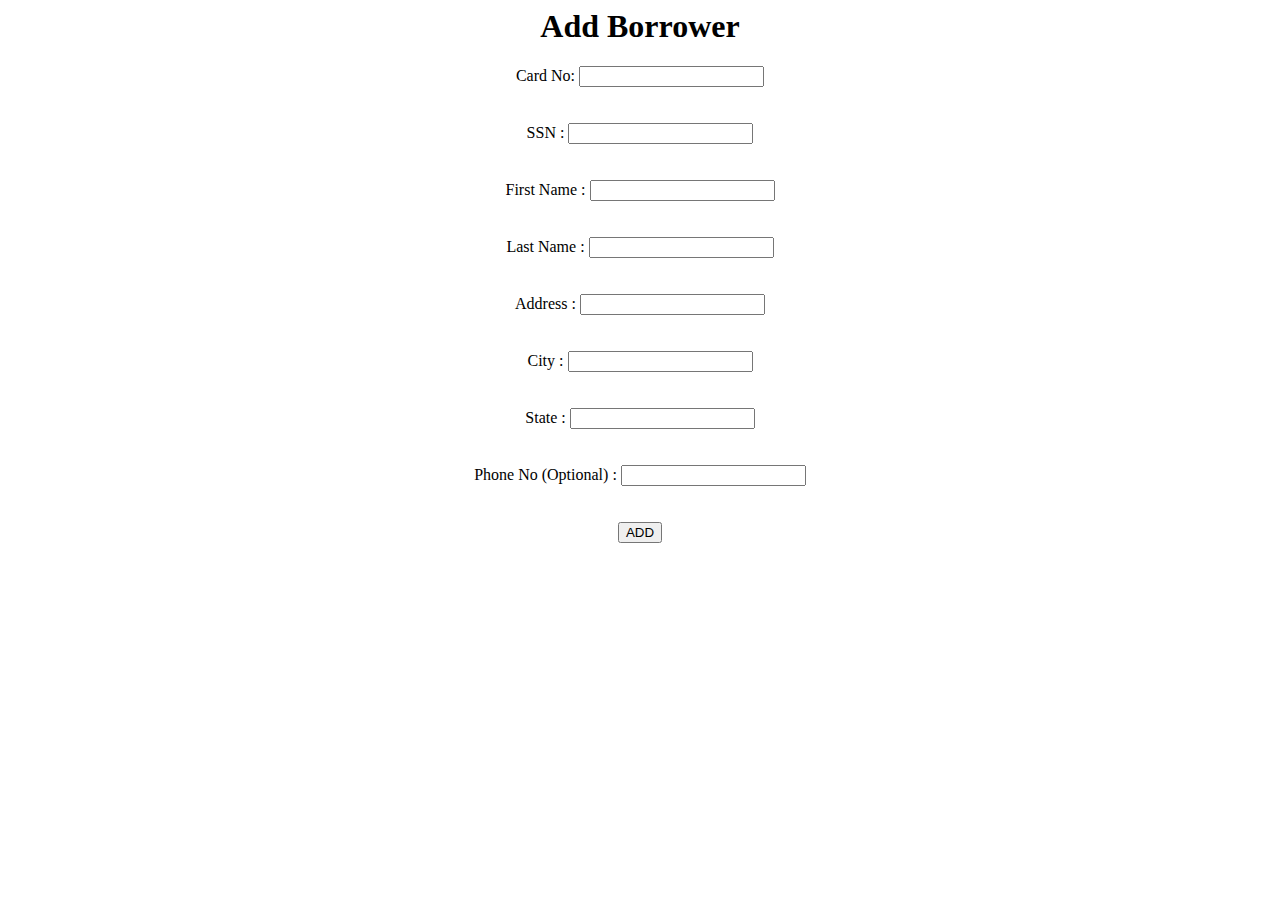
<file: borrower.html>
<html>
    <head>
        <meta http-equiv="Content-Type" content="text/html; charset=UTF-8">
        <title>Borrower Management</title>
        <link rel="stylesheet" 	type="text/css" href="style.css">
        <script src="jquery-1.7.1.min.js" type="text/javascript"></script>
        <script src="script.js" type="text/javascript"></script>
    </head>
    <body>        <center>
        <h1>Add Borrower</h1>
        <form id="form2" method="post" action="borrower.php">
		<div class="form-row">
            <span class="label"> Card No: </span> <input type="text" name="brocardno" id="brocardno" required>
        </div>
                <br>
                <br><div class="form-row">
            <span class="label"> SSN : </span> <input type="text" name="brossn" id="brossn" required>
        </div>
                <br>
                <br>
        <div class="form-row">
			<span class="label"> First Name : </span> <input type="text" name="brofname" id="brofname" required>
		</div>
                <br>
                <br>
		<div class="form-row">
                    <span class="label"> Last Name : </span> <input type="text" name="brolname" id="brolname" required>
		</div>
                <br>
                <br>
		<div class="form-row">
                    <span class="label"> Address : </span> <input type="text" name="broaddress" id="broaddress" required>
		</div>
                <br>
                <br>
                <div class="form-row">
            <span class="label"> City : </span> <input type="text" name="brocity" id="bro" required>
        </div>
                <br>
                <br>
                <div class="form-row">
            <span class="label"> State : </span> <input type="text" name="brostate" id="brostate" required>
        </div>
                <br>
                <br>

                <div class="form-row">
                    <span class="label"> Phone No (Optional) : </span> <input type="text" name="brono" id="brono" required>
		</div>
                <br>
                <br>
		<div class="form-row">
                    <input class="submit" type="submit" value="ADD" id="bro">
		</div>
	</form>        </center>
    </body>
</html>
</file>
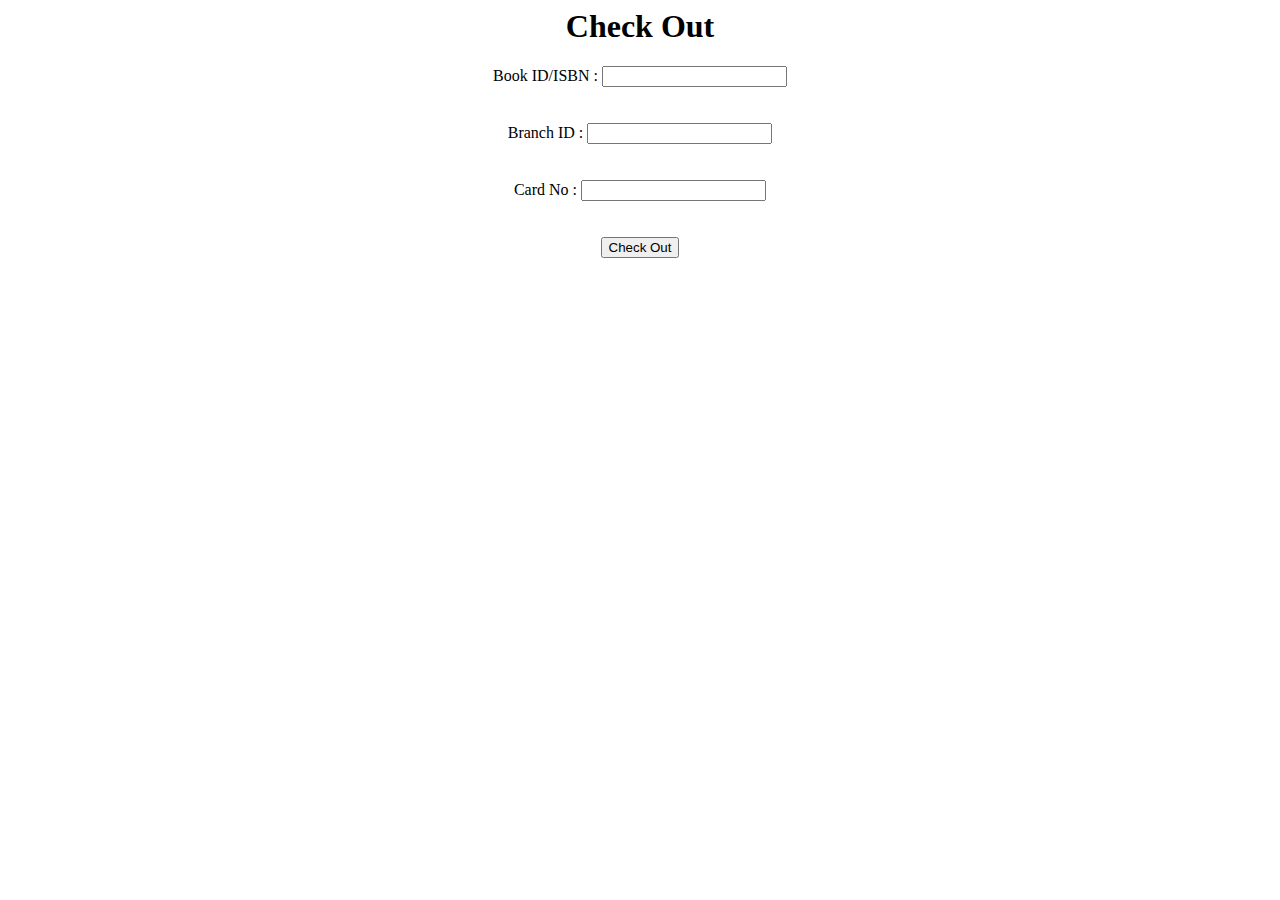
<file: checkout.html>
<html>
    <head>
        <meta http-equiv="Content-Type" content="text/html; charset=UTF-8">
        <title>Check Out</title>
        <link rel="stylesheet" 	type="text/css" href="style.css">
        <script src="jquery-1.7.1.min.js" type="text/javascript"></script>
        <script src="script.js" type="text/javascript"></script>
    </head>
    <body>
        <center>
        <h1>Check Out</h1>
        
        <form id="form2" method="post" action="checkout.php">

		<div class="form-row">
			<span class="label"> Book ID/ISBN : </span> <input type="text" name="bookid">
		</div>
                <br>
                <br>
		<div class="form-row">
			<span class="label"> Branch ID : </span> <input type="text" name="branchid">
		</div>
                <br>
                <br>
		<div class="form-row">
			<span class="label"> Card No : </span> <input type="text" name="cardno">
		</div>
                <br>
                <br>
		<div class="form-row">
			<input class="submit" type="submit" value="Check Out">
		</div>
	</form>
        </center>
    </body>
</html>
</file>
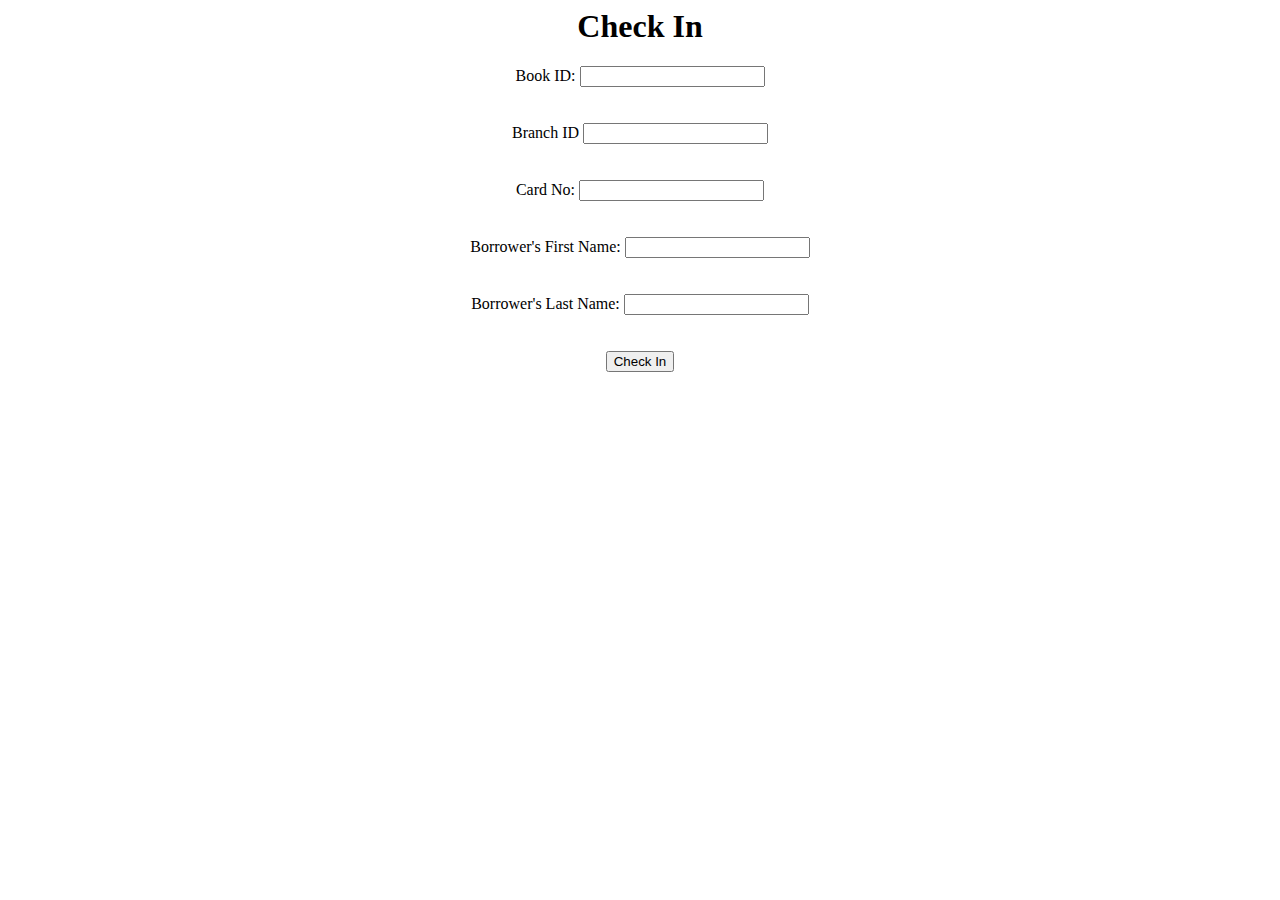
<file: chkin.html>
<html>
    <head>
        <meta http-equiv="Content-Type" content="text/html; charset=UTF-8">
        <title>Check In</title>
        <link rel="stylesheet" 	type="text/css" href="style.css">
        <script src="jquery-1.7.1.min.js" type="text/javascript"></script>
        <script src="script.js" type="text/javascript"></script>
    </head>
    <body><center>
        <h1>Check In</h1>
        
        <form id="form2" method="post" action="chkin.php">

		<div class="form-row">
			<span class="label"> Book ID: </span> <input type="text" name="isbn">
		</div>
                <br>
                <br>
		<div class="form-row">
			<span class="label"> Branch ID </span> <input type="text" name="brid">
		</div>
                <br>
                <br>
		<div class="form-row">
			<span class="label"> Card No: </span> <input type="text" name="cno">
		</div>
                <br>
                <br>
                <div class="form-row">
			<span class="label"> Borrower's First Name: </span> <input type="text" name="brofname">
		</div>
                <br>
                <br>
                <div class="form-row">
			<span class="label"> Borrower's Last Name: </span> <input type="text" name="brolname">
		</div>
                <br>
                <br>
		<div class="form-row">
			<input class="submit" type="submit" value="Check In">
		</div>
	</form>
        </center>
    </body>
</html>
</file>
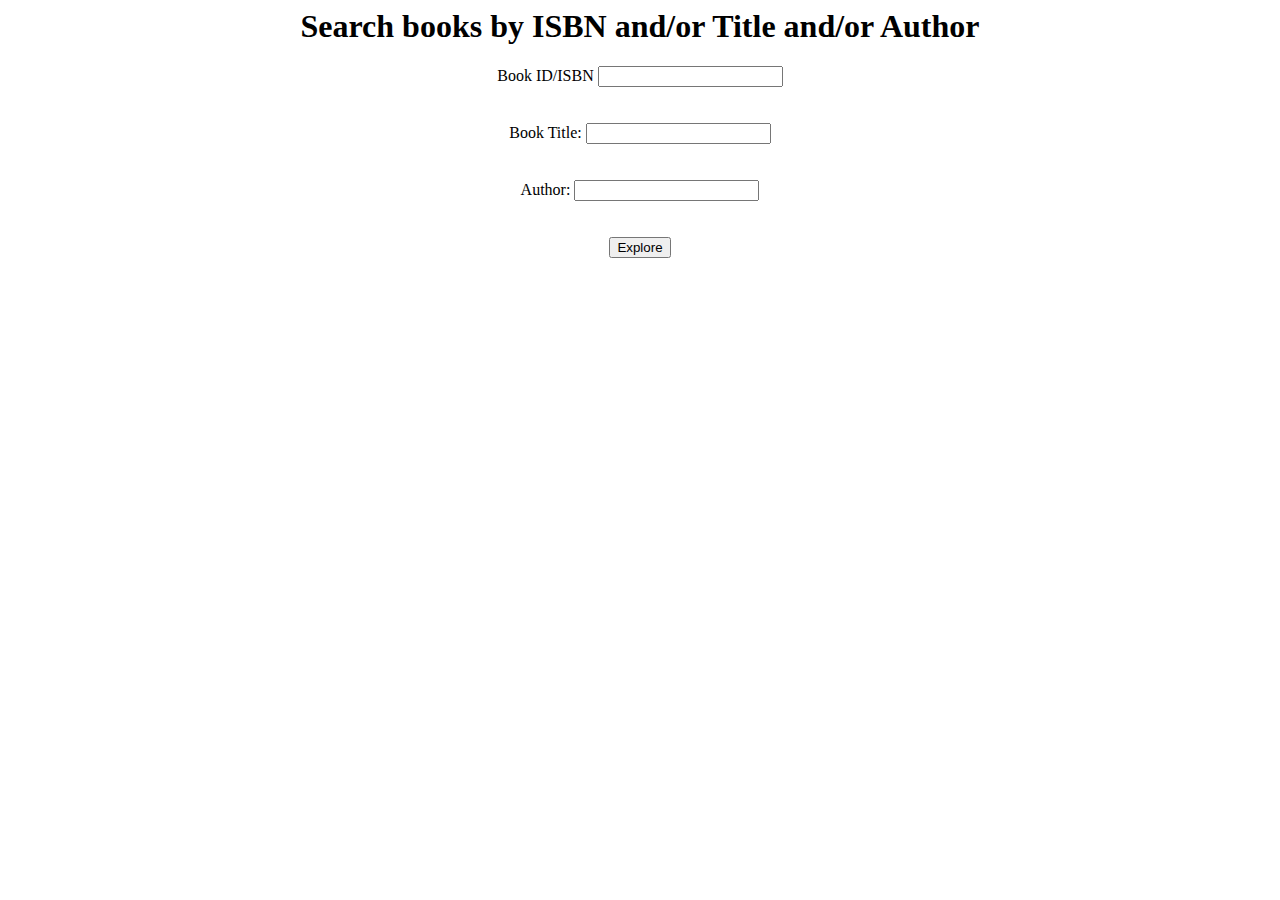
<file: explore.html>
<html>
    <head>
        <meta http-equiv="Content-Type" content="text/html; charset=UTF-8">
        <title>Explore</title>
        <link rel="stylesheet" 	type="text/css" href="style.css">
        <script src="jquery-1.7.1.min.js" type="text/javascript"></script>
        <script src="script.js" type="text/javascript"></script>
    </head>
    <body>
        <center>
        <h1>Search books by ISBN and/or Title and/or Author</h1>
        <form id="form2" method="post" action="explore.php">
		<div class="form-row">
			<span class="label"> Book ID/ISBN </span> <input type="text" name="isbn" id="isbn1">
		</div>
                <br>
                <br>
		<div class="form-row">
                    <span class="label"> Book Title: </span> <input type="text" name="btitle" id="btitle1">
		</div>
                <br>
                <br>
		<div class="form-row">
                    <span class="label"> Author: </span> <input type="text" name="aname" id="aname1">
		</div>
                <br>
                <br>
		<div class="form-row">
                    <input class="submit" type="submit" value="Explore" id="explore" >
		</div>
	</form>
        </center>
    </body>
</html>
</file>
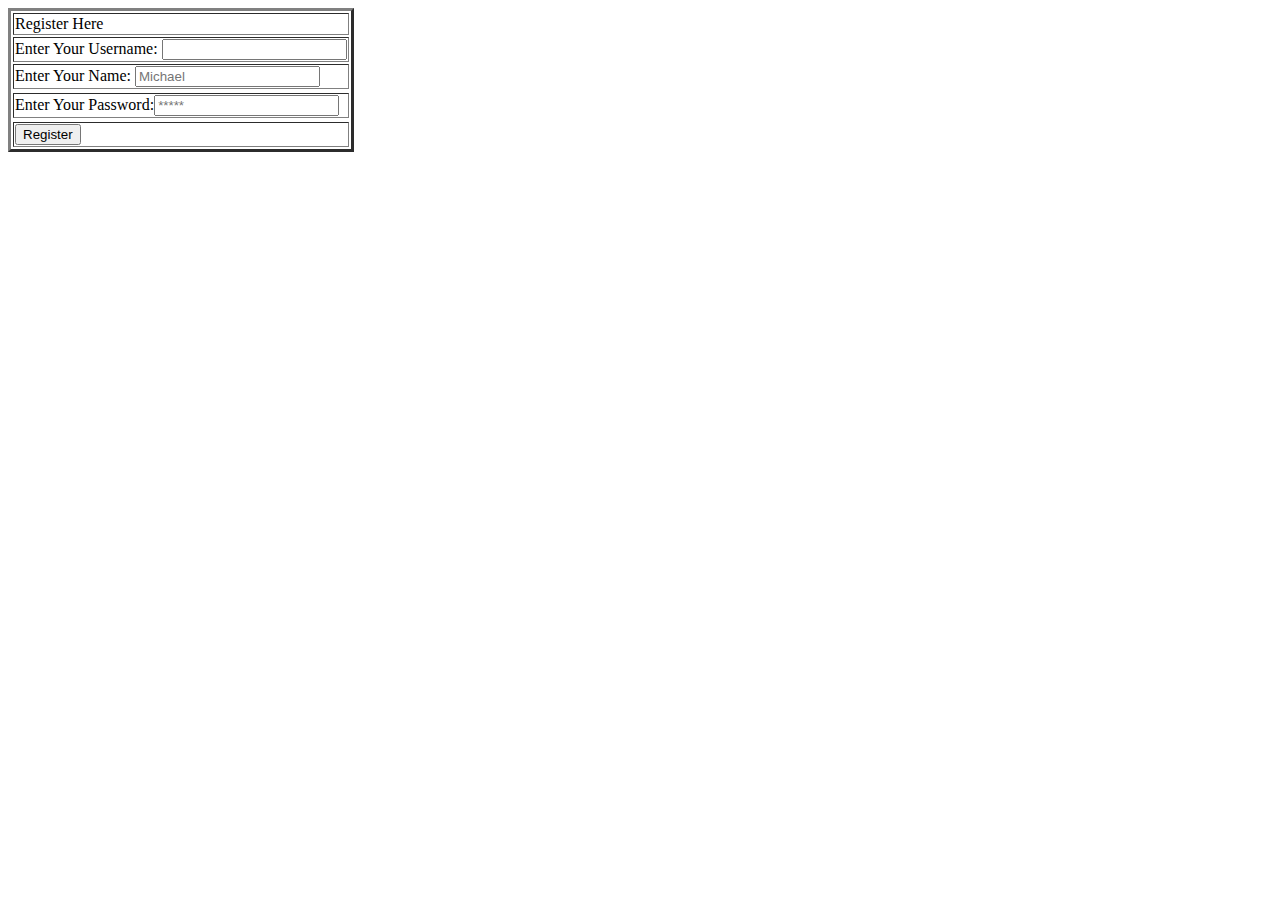
<file: Login.html>
<html>
<head>
<title>Registration Page</title>

	<script>
		</script>
</head>
<body><?php
$cn=mysql_connect("localhost","root","root");
mysql_select_db("store",$cn) or die("Problem In Connectivity");
error_reporting(0);
session_start()
?>
<form name="myForm" action="Login.php" method="post">
	<table border="3" style="100%">
		<tr><td colspan='2'>Register Here</td></tr>
		<tr><td>Enter Your Username: <input type="text" name="username" required></input></td></tr>
		<tr><td>Enter Your Name:	<input type="text" name="name" placeholder="Michael" required ></input></td><tr/>
		<tr><td>Enter Your Password:<input type="password" name="mypwd" placeholder="*****" required></input></td><tr/>
	<tr><td><button type="submit">Register</button></td></tr>
	</table>
</form>

</body>
</html>
</file>
<file: style.css>
/*
To change this license header, choose License Headers in Project Properties.
To change this template file, choose Tools | Templates
and open the template in the editor.
*/
/* 
    Created on : Oct 31, 2014, 2:38:02 PM
    Author     : Jatan
*/
a
{
    text-decoration: none;
    color:black;
}
.button
{
    align-items: flex-start;
    text-align: center;
    cursor: pointer;
    color: buttontext;
    padding: 2px 6px 3px;
    border: 2px outset buttonface;
    border-image-source: initial;
    border-image-slice: initial;
    border-image-width: initial;
    border-image-outset: initial;
    border-image-repeat: initial;
    background-color: buttonface;
    box-sizing: border-box;
    margin: 0em;
    color: initial;
    letter-spacing: normal;
    word-spacing: normal;
    text-transform: none;
    text-indent: 0px;
    text-shadow: none;
    display: inline-block;
    //text-align: start;
}
table
{
    text-align: center;
    border: 2px solid black;
    border-collapse: collapse;
}
td,th
{
    text-align: center;
    border: 2px solid black;
    border-collapse: collapse;
    padding: 8px;
    font-size: 20px;
}
</file>
